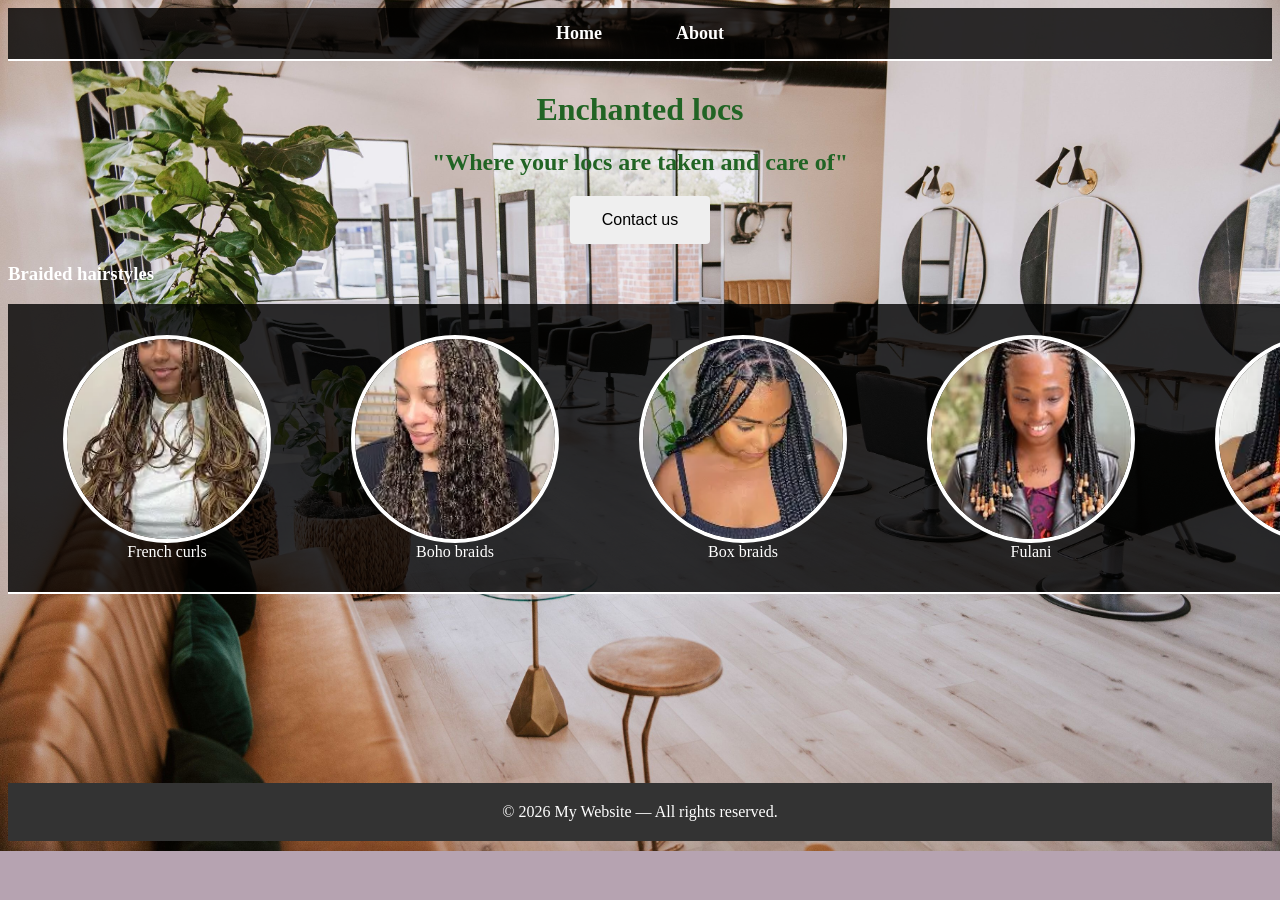
<file: index.html>
<!DOCTYPE html>
<html lang="en-US">
    <head>
        <title> Home </title>
        <meta charset="UTF-8">
        <meta name="viewport" content="width=device-width, initial-scale=1.0">
        <link rel="stylesheet" href="CSS/style.css">
    </head>

    <body>

        <nav class="navbar">
            <a href="index.html">Home</a>
            <a href="about.html">About</a>
        </nav>


        <h1 class="brandname"> Enchanted locs </h1>
        <h2 class="quote"> "Where your locs are taken and care of"</h2>

        <div class="button" style="text-align:center;"> 
        <button class="contact">Contact us </button>
        </div>

        <h3  class="heading"> Braided hairstyles</h3>

         
        
         
        <div class= "hairlist">

         <figure>
            <img  id="frenchcurls" src="french curls.webp" ld="french curls" alt="French curls">
             <figcaption> French curls</figcaption>
            </figure>

         <figure>
            <img id="bohobraids" src="boho braids.webp" alt="Boho braids">
            <figcaption> Boho braids</figcaption>
         </figure>
            
         <figure>
            <img id="boxbraids" src="box braids.webp" alt="Box braids">
            <figcaption> Box braids</figcaption>
         </figure>
        
            <figure>
                <img
                id="fulanibraids"
                src="fulani.jpg" 
                alt="fulani braids">
                <figcaption> Fulani</figcaption>
            </figure>

            <figure>
                <img
                id="peekaboobraids"
                src="peekaboo.webp" alt="peekaboo braids">
                <figcaption> Peekaboo</figcaption>
            </figure>    

            <figure>
                <img
                id="microbraids"
                src="microbraids.jpg" alt="microbraids braids">
                <figcaption> Micro braids</figcaption>
            </figure>   
              
            </div>

            <footer class="footer">
            © 2026 My Website — All rights reserved.
            </footer>

    </body>

</html>
</file>
<file: CSS/style.css>
body {
   background-color: rgb(182, 163, 177);

   background-image: url("salon2.jpg");
   background-position: center;
   background-repeat: no-repeat;
   background-size: cover;
   color: white;
}

h1 {
   text-align: center;
   text-size-adjust: 50px;
}

.quote{
   text-align: center;
}


h2{
   text-align: center;
}
/*background image for about*/
.about-banner {
    background-image: linear-gradient(rgba(0, 0, 0, 0.8), rgba(0, 0, 0, 0.8)), url('darkgreen.jpg');
    background-size: cover;
    background-position: center;
    background-repeat: no-repeat;
    padding: 40px;
    border: 2px solid white;
}

.brandname {
    color:rgb(33, 100, 36)
    
}

.quote {
    color:rgb(33, 100, 36)
    
}


.hairlist{
   width: 100%;
   height: 100%;
   display:flex;

   border: 2px;

   background-size: cover;
   background-position: center;
   background-repeat: no-repeat;

   background-color: rgba(0, 0, 0, 0.8); /* Optional: adds a semi-transparent dark bar */
   padding: 15px;
   text-align: center;
   border-bottom: 2px solid white;     /* Matches your about-banner border style */
   margin-bottom: 15%;   
}
/*Making image a circle*/
img {
    display: block;
    margin-left: auto;
    margin-right: auto;
    width: 200px;           /* Controls the size of the picture */
    height: 200px;          /* Must match the width to keep it a perfect circle */
    object-fit: cover;      /* Prevents the image from looking squished */
    border-radius: 50%;     /* Turns the square image into a circle */
    border: 4px solid white;/* Adds the white circular border */
}

.navbar {
    background-color: rgba(0, 0, 0, 0.8); /* Optional: adds a semi-transparent dark bar */
    padding: 15px;
    text-align: center;
    border-bottom: 2px solid white;     /* Matches your about-banner border style */
    margin-bottom: 30px;                /* Pushes content down so it's not cramped */
}

.navbar a {
    color: white;
    text-decoration: none;              /* Removes the default underline */
    font-size: 18px;
    font-weight: bold;
    margin: 0 20px;                     /* Spreads out the Home and About links */
    padding: 8px 15px;
    border-radius: 5px;
    transition: background-color 0.3s ease; /* Smooth transition for the hover effect */
}

.navbar a:hover {
    background-color: rgba(255, 255, 255, 0.2); /* Highlights the link when hovered */
}

.contact {
    color: black;
    padding: 15px 32px;
    border: none;
    border-radius: 4px;
    font-size: 16px;
    
}

.contact:hover {
    background-color: rgb(211, 142, 40);
    box-shadow: 0 4px 8px rgba(0,0,0,0.2);
    cursor: pointer;
    
}

.footer {
    background: #333;
    color: #fff;
    padding: 20px;
    text-align: center;
    
    
}


@media screen and (max-width: 600px) {
    h1 {
        font-size: 28px;
    }

    h2 {
        font-size: 20px;
    }

    .navbar {
        display: flex;
        flex-direction: column;
        gap: 10px;
    }

    .navbar a {
        font-size: 14px;
        margin: 0;
    }

    .hairlist {
        flex-direction: column;
        height: auto;
    }

    img {
        width: 150px;
        height: 150px;
    }

    .about-banner {
        padding: 20px;
    }
} 

@media screen and (min-width: 601px) and (max-width: 900px) {

    h1 {
        font-size: 36px;
    }

    .navbar a {
        font-size: 16px;
        margin: 0 10px;
    }

    .hairlist {
        flex-wrap: wrap;
        height: auto;
    }

    img {
        width: 180px;
        height: 180px;
    }
}
</file>
